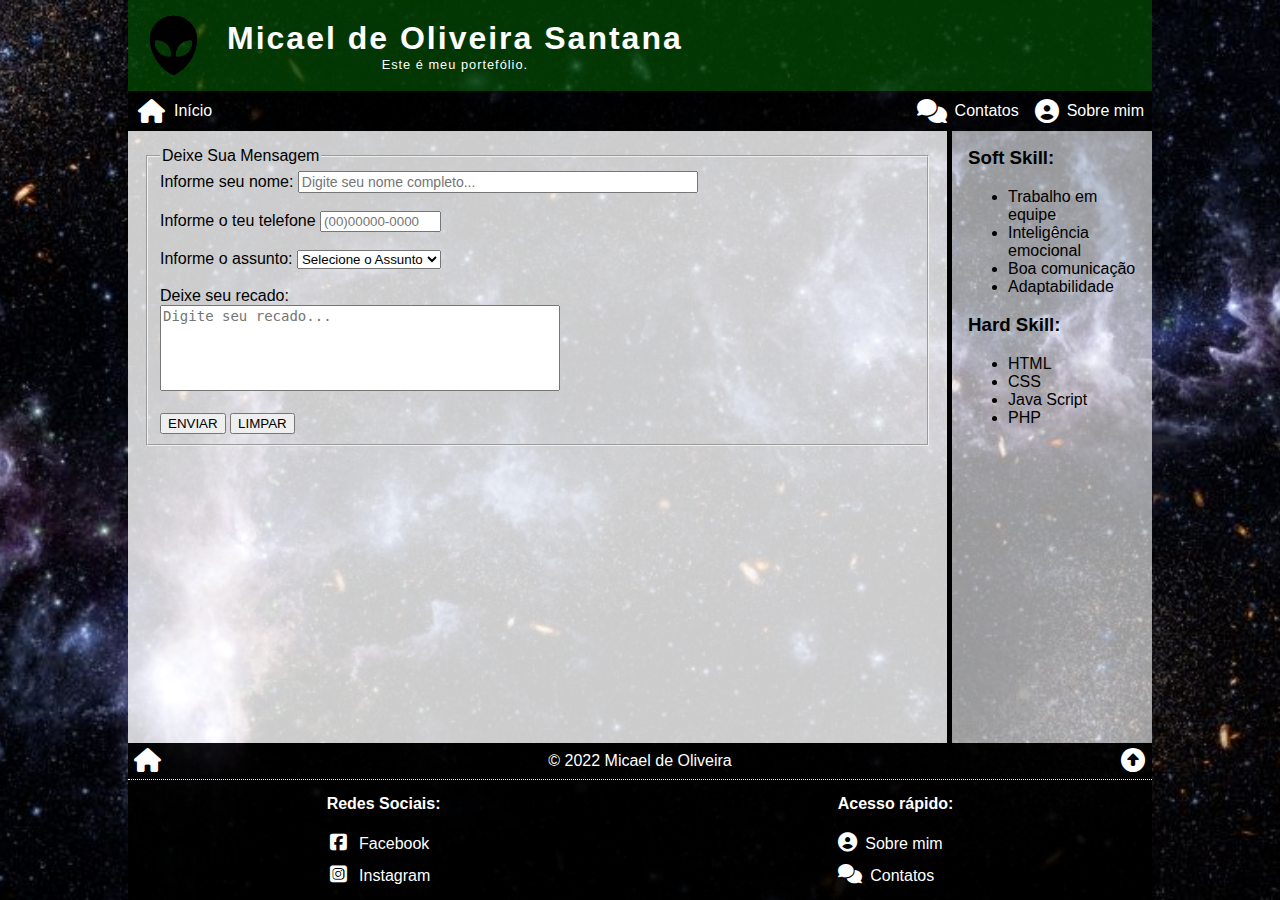
<file: contacts.html>
<!DOCTYPE html>
<html lang="pt-br">

<head>
    <meta charset="UTF-8">
    <meta name="viewport" content="width=device-width, initial-scale=1.0">
    <link rel="shortcut icon" href="/img/favicon.png">
    <link rel="stylesheet" href="styles/style.css">
    <link rel="stylesheet" href="https://cdnjs.cloudflare.com/ajax/libs/font-awesome/6.1.1/css/all.min.css">
    <title>Micael de Oliveira .:. contatos</title>
</head>

<body>

    <a id="top"></a>

    <div class="wrap">

        <header>
            <a href="/index.html" title="Página inicial"><img src="/img/logo_alien.png" alt="Logotipo do meu portefólio"></a>
            <h1>Micael de Oliveira Santana<small>Este é meu portefólio.</small></h1>
        </header>

        <nav>
            <a href="/index.html" title="Página inicial">
                <i class="fa-solid fa-house fa-fw"></i>
                <span>Início</span>
            </a>
            <a href="/contacts.html" title="Faça contato comigo">
                <i class="fa-solid fa-comments fa-fw"></i>
                <span>Contatos</span>
            </a>
            <a href="/about.html" title="Um pouco sobre mim...">
                <i class="fa-solid fa-circle-user"></i></i>
                <span>Sobre mim</span>
            </a>
        </nav>

        <main>

            <article>

                <div class="contents">
                    <form name="faleconosco" method="get" onsubmit="msg();">
                      <fieldset class="grupo">
                        <legend>Deixe Sua Mensagem</legend>
            
                        <label>Informe seu nome:</label>
                        <input
                          type="text"
                          class="maior"
                          name="nome"
                          id="nome"
                          required
                          maxlength="50"
                          placeholder="Digite seu nome completo..."
                          
                        />
                        <br /><br />
        
                        <label>Informe o teu telefone</label>
                        <input type="text" name="tel" maxlength="14" id="telefone" placeholder="(00)00000-0000" size="12">
                        <br> <br>
            
                        <label>Informe o assunto:</label>
                        <select class="menor" name="assunto" id="assunto">
                          <option value="0">Selecione o Assunto</option>
                          <option value="1">Críticas</option>
                          <option value="2">Sugestões</option>
                          <option value="3">Outros</option>
                        </select>
                        <br /><br />
            
                        <label>Deixe seu recado:</label>
                        <br />
                        <textarea
                          name="recado"
                          class="maior"
                          id="recado"
                          rows="5"
                          required
                          maxlength="100"
                          placeholder="Digite seu recado..."
                        ></textarea>
                        <br /><br />
            
                        <input type="submit" name="enviar" id="enviar" value="ENVIAR" />
                        <input type="reset" name="limpar" id="limpar" value="LIMPAR" />
                      </fieldset>
                    </form>
                  </div>

            </article>

            <aside>

                <h3>Soft Skill:</h3>
                <ul>
                  <li>Trabalho em equipe</li>
                  <li>Inteligência emocional</li>
                  <li>Boa comunicação</li>
                  <li>Adaptabilidade</li>
                </ul>

                    <h3>Hard Skill:</h3>
                    <ul>
                        <li>HTML</li>
                        <li>CSS</li>
                        <li>Java Script</li>
                        <li>PHP</li>
      
                      </ul>
            </aside>

        </main>

        <footer>

            <div class="footer-top">
                <a href="/" title="Página inicial"><i class="fa-solid fa-house fa-fw"></i></a>
                <div>&copy; 2022 Micael de Oliveira</div>
                <a href="#top" title="Topo da página"><i class="fa-solid fa-circle-up fa-fw"></i></a>
            </div>

            <div class="footer-bottom">

                <div class="bottom-social">
                    <h4>Redes Sociais:</h4>
                    <a href="https://facebook.com/" target="_blank" title="Meu facebook">
                        <i class="fa-brands fa-facebook-square fa-fw"></i>
                        <span>Facebook</span>
                    </a>
                    <a href="https://instagram.com/mikesuel_2.0" target="_blank" title="Meu Instagram">
                        <i class="fa-brands fa-instagram-square fa-fw"></i>
                        <span>Instagram</span>
                    </a>
                </div>

                <div class="bottom-menu">
                    <h4>Acesso rápido:</h4>
                    <a href="/about.html" title="Um pouco sobre mim...">
                        <i class="fa-solid fa-circle-user"></i></i>
                        <span>Sobre mim</span>
                    </a>
                    </a>
                    <a href="/contacts.html" title="Faça contato conosco">
                        <i class="fa-solid fa-comments fa-fw"></i>
                        <span>Contatos</span>
                    </a>
                </div>

            </div>

        </footer>

    </div>

    <script src="js/funcao.js"></script>
</body>

</html>
</file>
<file: styles/style.css>
/* CSS Reset */

* {
    box-sizing: border-box;
    outline: none;
    transition: .2s;
}

html,
body {
    position: relative;
    width: 100%;
    height: 100%;
    padding: 0;
    margin: 0;
    font-family: Tahoma, Verdana, Geneva, sans-serif;
    font-size: 16px;
    /* 1rem */
}

header,
nav,
main,
article,
aside,
footer {
    display: block;
}

/* Background */
body {
    background-image: url('/img/background01.jpg');
    background-attachment: fixed;
    background-color: rgb(0, 44, 0);
    background-position: center;
    background-repeat: no-repeat;
    background-size: cover;
}

/* Links */
a {
    color: steelblue;
    text-decoration: none;
}

a:hover {
    color: orangered;
    text-decoration: underline;
}

/* Wrap */

.wrap {
    position: relative;
    width: 100%;
    height: 100%;
    max-width: 1024px;
    margin: auto;
}

/* Header */
.wrap>header {
    display: flex;
    background: rgba(2, 68, 1, 0.794);
    align-items: center;
}

.wrap>header img {
    display: block;
    width: 75px;
    height: auto;
    margin: .5rem 1rem .5rem .5rem;
}

.wrap>header h1 {
    margin: 0;
    text-align: center;
    color: rgb(255, 255, 255);
    letter-spacing: 2px;
}

.wrap>header small {
    display: block;
    font-size: .8rem;
    letter-spacing: 1px;
    font-weight: normal;
}

/* Nav */
.wrap>nav {
    background: rgba(0, 0, 0, 0.8);
    display: flex;
    align-items: center;
    justify-content: flex-end;
}

.wrap>nav a {
    display: flex;
    flex-direction: column;
    align-items: center;
    justify-content: center;
    padding: .5rem;
    color: #fff;
}

.wrap>nav a:first-child {
    margin-right: auto;
}

.wrap>nav a:hover {
    background: rgba(1, 70, 24, 0.975);
    color: #fff;
    text-decoration: none;
}

.wrap>nav i {
    font-size: 1.5rem;
    display: block;
    margin-bottom: .25rem;
}

/* Footer */
.wrap>footer {
    background: rgba(0, 0, 0, 0.926);
}

.footer-top {
    display: flex;
    align-items: center;
    justify-content: space-between;
    color: #fff;
    border-bottom: 1px dotted white;
}

.footer-top a {
    font-size: 1.5rem;
    padding: .25rem;
    color: #fff;
}

.footer-top a:hover {
    color: rgb(0, 73, 7);
    background: #fff;
}

.footer-bottom {
    display: flex;
    color: #fff;
    justify-content: space-around;
}

.footer-bottom div {
    padding: .5rem;
    display: flex;
    flex-direction: column;
    line-height: 2;
}

.footer-bottom h4 {
    margin: 0;
    margin-bottom: .5rem;
}

.footer-bottom a {
    color: white;
}

.footer-bottom a:hover {
    color: rgba(1, 70, 24, 0.975);
    text-decoration: none;
}

.footer-bottom i {
    font-size: 1.2rem;
    margin-right: .25rem;
}

/* Sticky footer */

.wrap {
    display: flex;
    flex-direction: column;
}

.wrap>main {
    flex-grow: 1;
}

/* Main, Article e Aside */
.wrap>main {}

.wrap>main>article {
    border-bottom: 5px solid rgb(0, 0, 0);
    padding: 1rem;
    background: rgba(255, 255, 255, 0.8);
    flex-grow: 1;
}

.wrap>main>article>h2:first-child,
.wrap>main>aside>h3:first-child {
    margin-top: 0;
}

.wrap>main>article>*:last-child,
.wrap>main>aside>*:last-child {
    margin-bottom: 0;
}

.wrap>main>aside {
    padding: 1rem;
    background: rgba(255, 255, 255, 0.6);
}

/* Telas maiores que 767px */
@media (min-width: 768px) {

    /* Main, Article e Aside */

    .wrap>main {
        display: flex;
    }

    .wrap>main>article {
        border-bottom: 0;
        border-right: 5px solid rgb(0, 0, 0);
        padding: 1rem;
    }

    .wrap>main>aside {
        min-width: 200px;
        max-width: 200px;
    }

}

/* Telas maiores que 477px */
@media (min-width: 478px) {

    /* Nav */

    .wrap>nav a {
        flex-direction: row;
    }

    .wrap>nav i {
        font-size: 1.1;
        margin-bottom: 0;
        margin-right: .5rem;
    }
    
}

/* Estiliza index */
.art_block {
    display: flex;
    align-items: center;
    cursor: pointer;
    margin-bottom: 1rem;
    background-color: rgba(0,0,0,.1);
}

.art_block img {
    display: block;
    width: 80px;
    height: 80px;
    margin-right: 1rem;
}

.art_block h4 {
    margin: 0;
    margin-bottom: .5rem;
}

.art_block span {
    font-size: 90%;
}

.art_block div {
    padding: .5rem;
}

/* Formulario */
  .maior {
    font-size: 14px;
    width: 400px;
    resize: none;
  }

  .grupo input:hover,
  input:focus,
  select:hover,
  select:focus,
  textarea:hover,
  textarea:focus {
    border-color: #005a1b;
    background-color: #dddddd;
    color: rgb(0, 0, 0);
    font-weight: bold;
  }
</file>
